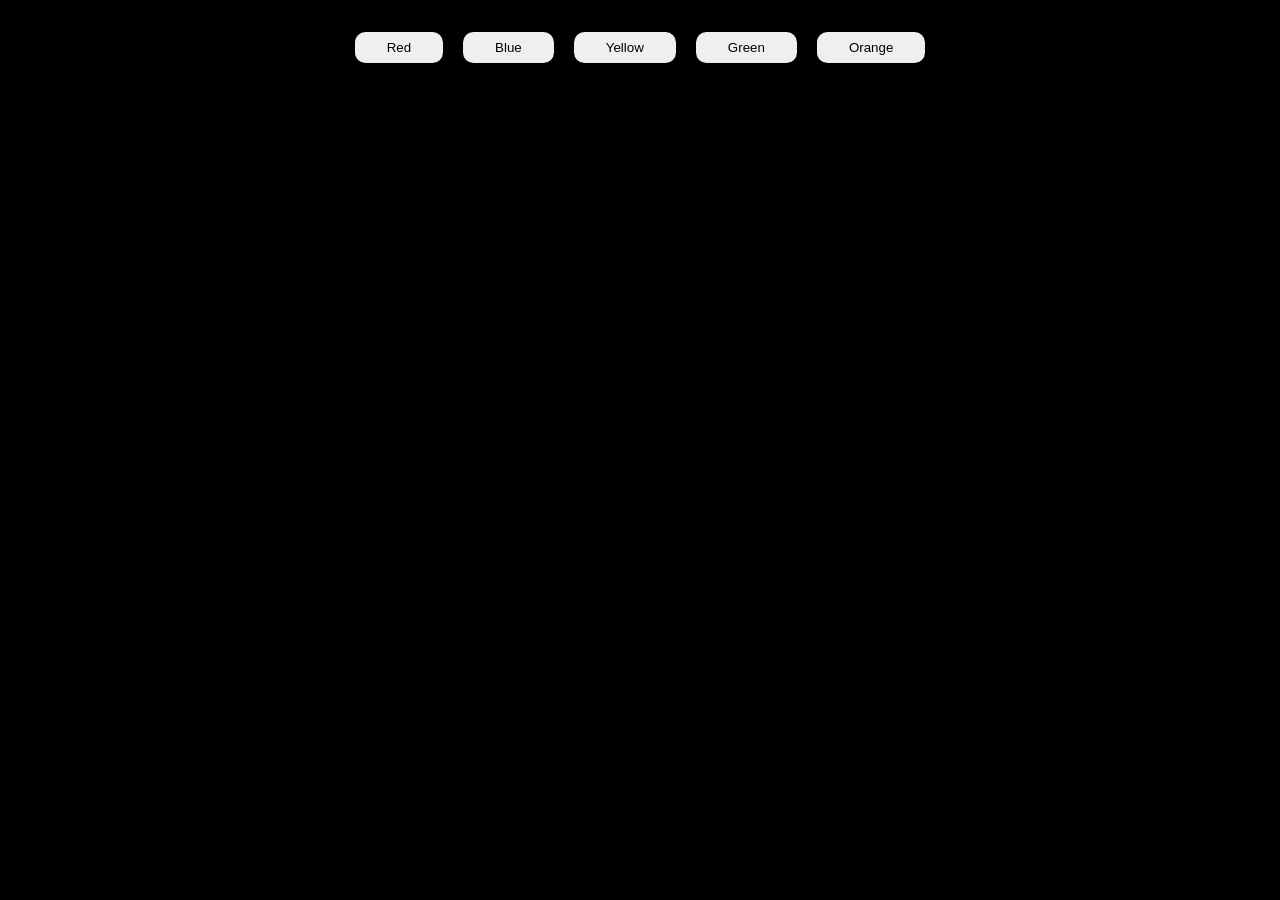
<file: dom/colorText.html>
<!doctype html>
<html lang="en">
  <head>
    <meta charset="UTF-8" />
    <meta name="viewport" content="width=device-width, initial-scale=1.0" />
    <title>Color text</title>
    <link rel="stylesheet" href="../gobal.css" />
  </head>
  <style>
    .btnContainer {
      display: flex;
      height: 100vh;
      background-color: black;
      justify-content: center;
      align-items: start;
      padding: 2rem;
      gap: 20px;
    }
    .colorBtn {
      padding: 0.5rem 2rem;
      border-radius: 0.66rem;
      outline: none;
      cursor: pointer;
      border: none;
    }
  </style>
  <body>
    <div class="btnContainer">
      <button class="colorBtn">Red</button>
      <button class="colorBtn">Blue</button>
      <button class="colorBtn">Yellow</button>
      <button class="colorBtn">Green</button>
      <button class="colorBtn">Orange</button>
    </div>
    <script>
      const container = document.querySelector(".btnContainer");
      const colorBtns = document.querySelectorAll(".colorBtn");
      for (let i = 0; i < colorBtns.length; i++) {
        colorBtns[i].addEventListener("click", () => {
            container.style.backgroundColor = colorBtns[i].innerHTML
        });
      }
    </script>
  </body>
</html>
</file>
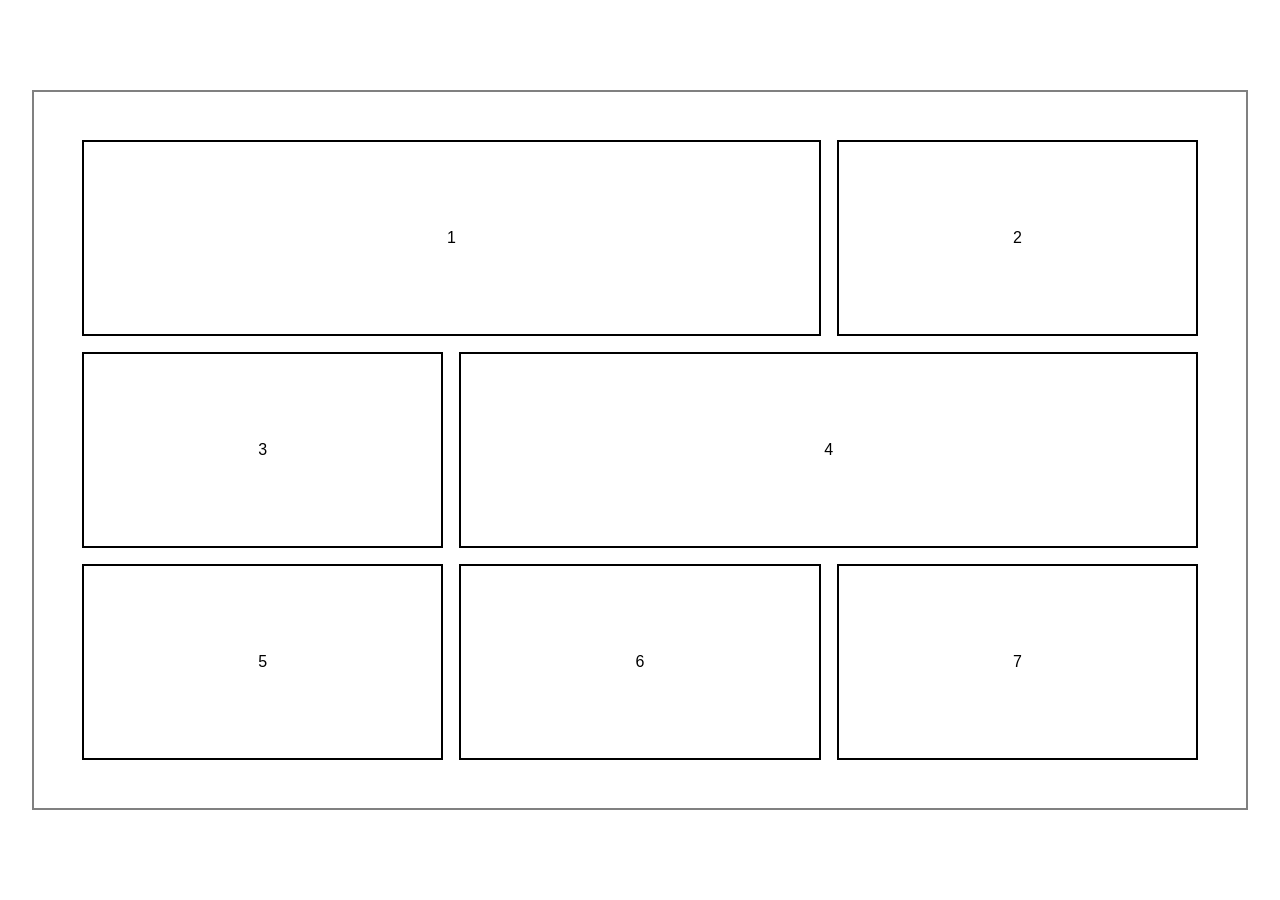
<file: grid/gridExample.html>
<!doctype html>
<html lang="en">
  <head>
    <meta charset="UTF-8" />
    <meta name="viewport" content="width=device-width, initial-scale=1.0" />
    <link rel="stylesheet" href="../gobal.css" />
    <title>Grid example</title>
  </head>
  <style>
    body {
      display: flex;
      justify-content: center;
      align-items: center;
      height: 100vh;
    }
    .container {
      display: grid;
      height: 80vh;
      width: 100%;
      padding: 3rem;
      grid-template-columns: repeat(3, 1fr);
      gap: 1rem;
      border: 2px solid grey;
      margin: 2rem;
    }
    .item {
      border: 2px solid black;
      display: flex;
      justify-content: center;
      align-items: center;
    }
    .item1 {
      grid-column: 1/3;
    }
    .item4 {
      grid-column: 2/4;
    }
  </style>
  <body>
    <div class="container">
      <div class="item item1">1</div>
      <div class="item item2">2</div>
      <div class="item item3">3</div>
      <div class="item item4">4</div>
      <div class="item item5">5</div>
      <div class="item item6">6</div>
      <div class="item item7">7</div>
    </div>
  </body>
</html>
</file>
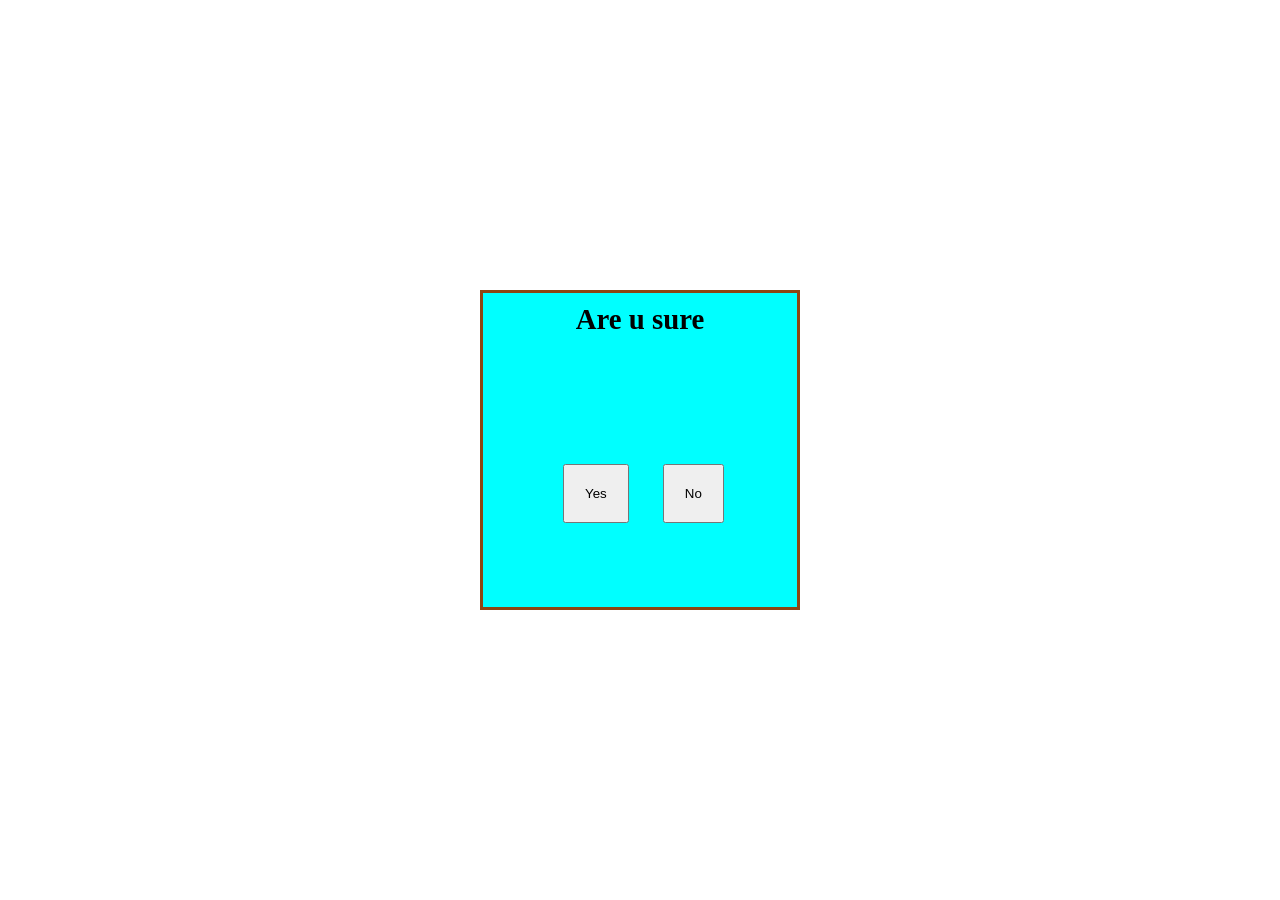
<file: test1/popup.html>
<!doctype html>
<html lang="en">
  <head>
    <meta charset="UTF-8" />
    <meta name="viewport" content="width=device-width, initial-scale=1.0" />
    <link rel="stylesheet" href="./style.css" />
    <title>Popup example</title>
  </head>
  <body>
    <div class="container">
      <div class="overlay">
        <p align="center">
          <b> Are u sure </b>
        </p>
        <div class="conformation">
          <button>Yes</button>
          <button>No</button>
        </div>
      </div>
    </div>
  </body>
</html>
</file>
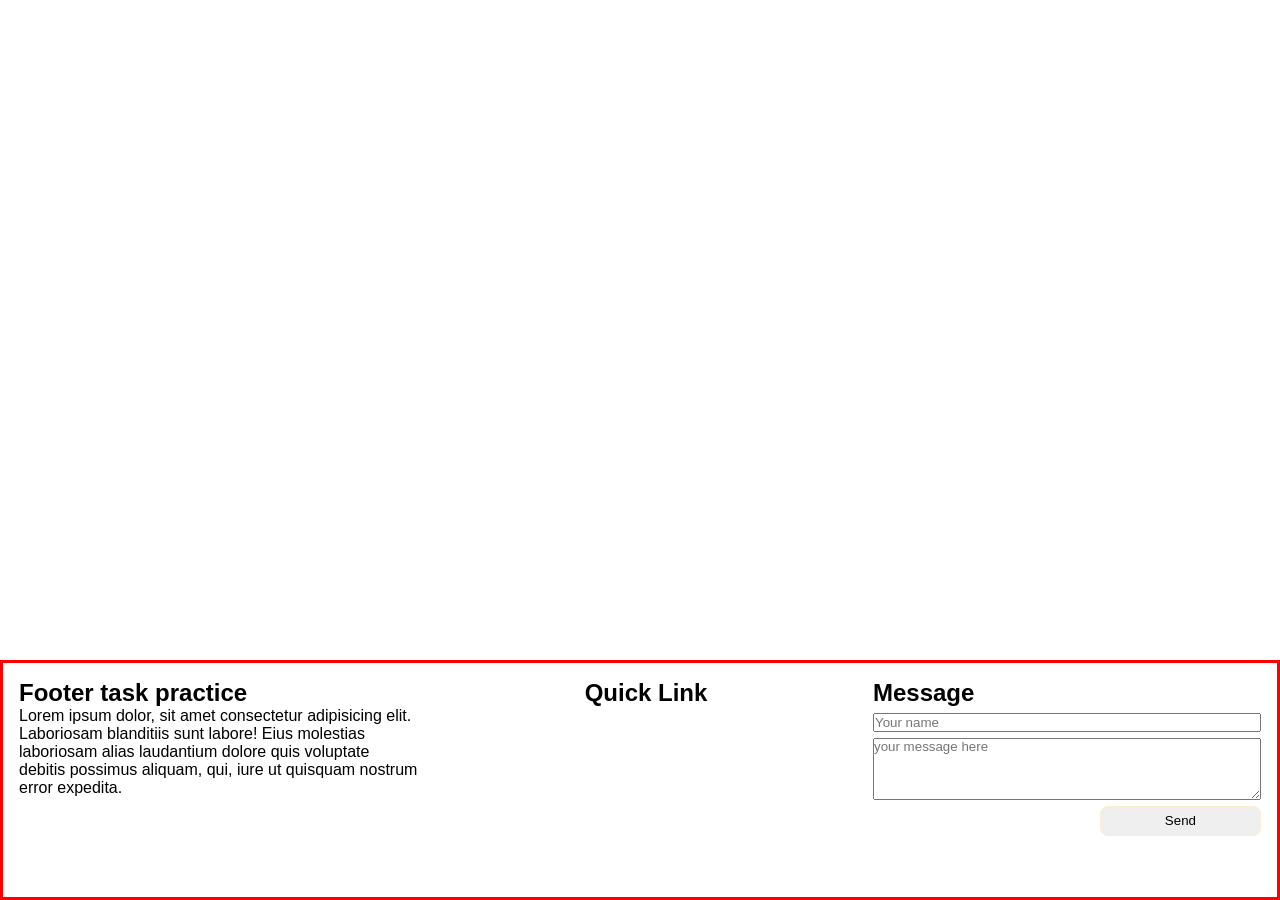
<file: test2/footer.html>
<!doctype html>
<html lang="en">
  <head>
    <meta charset="UTF-8" />
    <meta name="viewport" content="width=device-width, initial-scale=1.0" />
    <link rel="stylesheet" href="../gobal.css" />
    <title>Footer example</title>
  </head>
  <style>
    footer {
      position: absolute;
      border: 3px solid red;
      height: 15rem;
      width: 100%;
      bottom: 0;
      display: flex;
      justify-content: space-between;
      padding: 1rem;
    }
  </style>
  <body>
    <footer>
      <div style="width: 25rem;">
        <h2>Footer task practice</h2>
        <p >
          Lorem ipsum dolor, sit amet consectetur adipisicing elit. Laboriosam
          blanditiis sunt labore! Eius molestias laboriosam alias laudantium
          dolore quis voluptate debitis possimus aliquam, qui, iure ut quisquam
          nostrum error expedita.
        </p>
      </div>
      <div>
        <h2>Quick Link</h2>
      </div>
      <div style="display: flex; flex-direction: column; gap: 6px;">
        <h2>Message</h2>
        <input type="text" placeholder="Your name" id="username" />
        <textarea name="message" rows="4" cols="50" placeholder="your message here"></textarea>
        <div style="display:flex;justify-content:end;">
            <button type="submit" style="padding:0.4rem 4rem;border-radius: 8px; border: 1px solid blanchedalmond;" >Send</button>
        </div>
      </div>
    </footer>
  </body>
</html>
</file>
<file: gobal.css>
* {
  padding: 0;
  margin: 0;
  box-sizing: border-box;
  font-family: "Gill Sans", "Gill Sans MT", Calibri, "Trebuchet MS", sans-serif;
}
</file>
<file: test1/style.css>
* {
  padding: 0;
  margin: 0;
  box-sizing: border-box;
}
.container {
  height: 100vh;
  position: relative;
}
.overlay {
  position: absolute;
  height: 20rem;
  width: 20rem;
  top: calc(50% - 10rem);
  right: calc(50% - 10rem);
  border: 3px solid saddlebrown;
  background-color: aqua;
}
.overlay p {
  margin-top: 10px;
  font-size: 1.8rem;
}
.conformation {
 margin-top: 8rem;
 margin-left: 5rem;
}
.conformation button {
  margin-right: 30px;
  padding: 20px;
}
</file>
